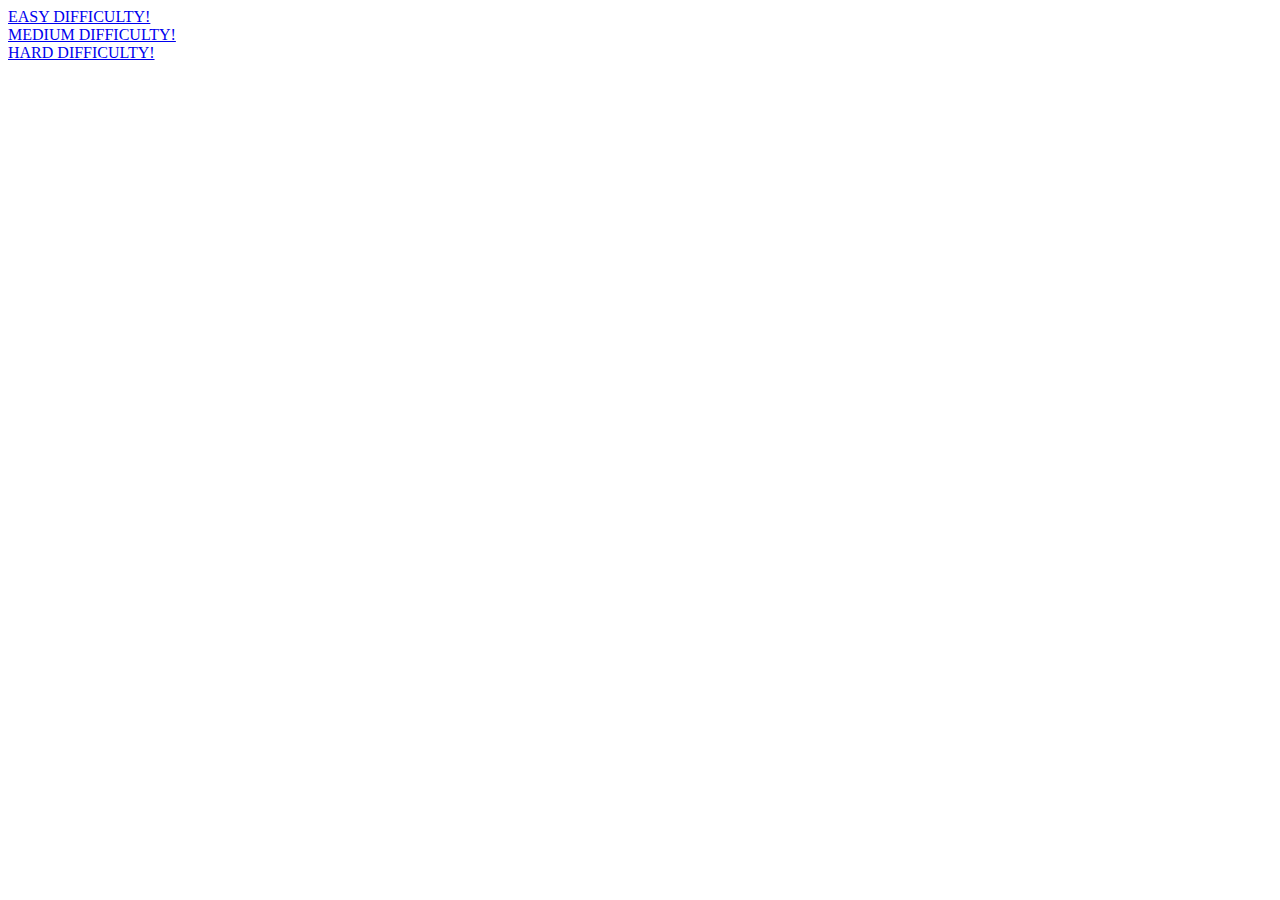
<file: war/index.html>
<!DOCTYPE html>

<html>
	<head>
		<title>Index view</title>
	</head>

	<body>
		<a href="http://localhost:8081/MineSweeper/easy">EASY DIFFICULTY! </a>
        <br>
        <a href="http://localhost:8081/MineSweeper/medium">MEDIUM DIFFICULTY! </a>
        <br>
        <a href="http://localhost:8081/MineSweeper/hard">HARD DIFFICULTY!</a>
	</body>
</html>
</file>
